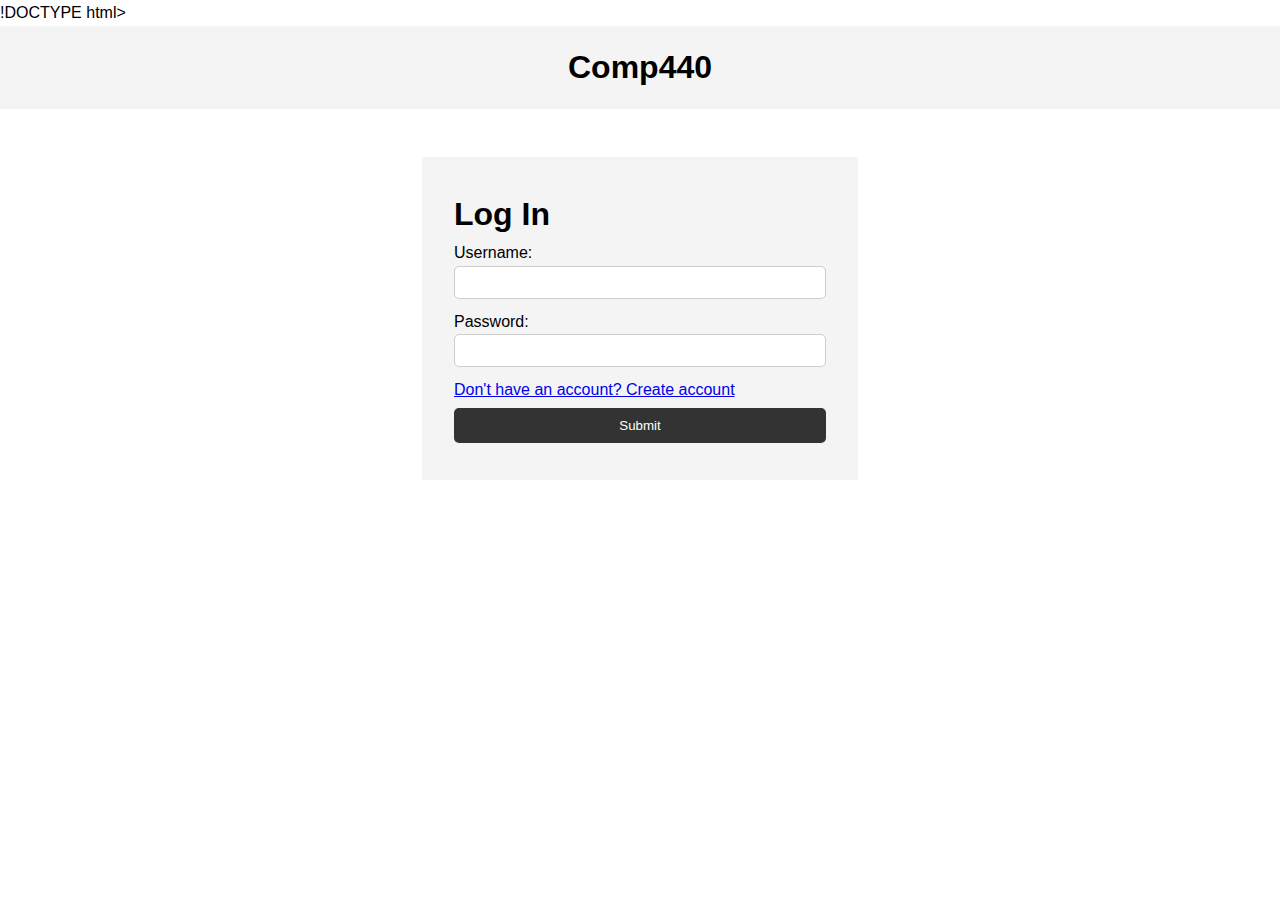
<file: phase-1/src/index.html>
!DOCTYPE html>
<html lang="en">
  <head>
    <meta charset="UTF-8" />
    <meta name="viewport" content="width=device-width, initial-scale=1.0" />
    <meta http-equiv="X-UA-Compatible" content="ie=edge" />
    <title>JS For Beginners</title>
    <link rel="stylesheet" href="style.css">
  </head>
  <body>
    <header>
      <h1>Comp440</h1>
    </header>

    <section class="container"> <!–– pushes everything to the middle––>






      <form class = "form" id="formLogIn"> <!–– the background for the log in ––>
        <h1>Log In</h1>
        <div class="msg"></div>

        <div>
          <label for="userName">Username:</label> <!–– input for name ––>
          <input type="text" id="userNameLogIn">
        </div>
        <div>
          <label for="password">Password:</label> <!–– input for email ––>
          <input type="text" id="passwordLogIn">
        </div>

        <p class="form__text">
          <a class="form__link" href="./" id="linkCreateAccount">Don't have an account? Create account</a>
      </p>


        <input class="btn" type="submit" value="Submit"> <!–– input submit button ––>
      </form>








      <form class = "form form--hidden" id="formCreateAccount"> <!–– the background for the log in ––>
        <h1>Register</h1>
        <div class="msgCreateAccount"></div>

        <div>
          <label for="userName">Username:</label> <!–– input for name ––>
          <input type="text" id="userName">
        </div>
        <div>
          <label for="password">Password:</label> <!–– input for email ––>
          <input type="text" id="password">
        </div>
        <div>
            <label for="passwordConfirmed">Confirm Password:</label> <!–– input for name ––>
            <input type="text" id="passwordConfirmed">
          </div>
          <div>
            <label for="firstName">First Name:</label> <!–– input for name ––>
            <input type="text" id="firstName">
          </div>
          <div>
            <label for="lastName">Last Name:</label> <!–– input for name ––>
            <input type="text" id="lastName">
          </div>
          <div>
            <label for="email">Email:</label> <!–– input for name ––>
            <input type="text" id="email">
          </div>

          <p class="form__text">
            <a class="form__link" href="./" id="linkLogin">Already have an account? Sign in</a>
        </p>
        <input class="btn" type="submit" value="Submit"> <!–– input submit button ––>
      </form>


      <form class = "form form--hidden" id="formCreateDatabase"> <!–– the background for the log in ––>
        <h1>Create Your Database</h1>
        <div class="msg"></div>



        <input class="btn" id = "createDatabaseButton" type="button" value="Create Database"> <!–– input submit button ––>
      </form>

      
    </section>
    

    <script src="main.js"></script>
  </body>
</html>
</file>
<file: phase-1/src/style.css>
* {
    margin: 0;
    padding: 0;
    box-sizing: border-box;
  }
  
  body {
    font-family: Arial, Helvetica, sans-serif;
    line-height: 1.6;
  }
  
  ul {
    list-style: none;
  }
  
  ul li {
    padding: 5px;
    background: #f4f4f4;
    margin: 5px 0;
  }
  
  header {
    background: #f4f4f4;
    padding: 1rem;
    text-align: center;
  }
  
  .container {
    margin: auto;
    width: 500px;
    overflow: auto;
    padding: 3rem 2rem;
  }
  


  #formLogIn {
    padding: 2rem;
    background: #f4f4f4;
  }
  
  #formLogIn label {
    display: block;
  }
  
  #formLogIn input[type='text'] {
    width: 100%;
    padding: 8px;
    margin-bottom: 10px;
    border-radius: 5px;
    border: 1px solid #ccc;
  }


  #formCreateAccount {
    padding: 2rem;
    background: #f4f4f4;
  }
  
  #formCreateAccount label {
    display: block;
  }
  
  #formCreateAccount input[type='text'] {
    width: 100%;
    padding: 8px;
    margin-bottom: 10px;
    border-radius: 5px;
    border: 1px solid #ccc;
  }

  
  .btn {
    display: block;
    width: 100%;
    padding: 10px 15px;
    border: 0;
    background: #333;
    color: #fff;
    border-radius: 5px;
    margin: 5px 0;
  }
  
  .btn:hover {
    background: #444;
  }
  
  .bg-dark {
    background: #333;
    color: #fff;
  }
  
  .error {
    background: orangered;
    color: #fff;
    padding: 5px;
    margin: 5px;
  }

  .form--hidden {
    display: none;
}
</file>
